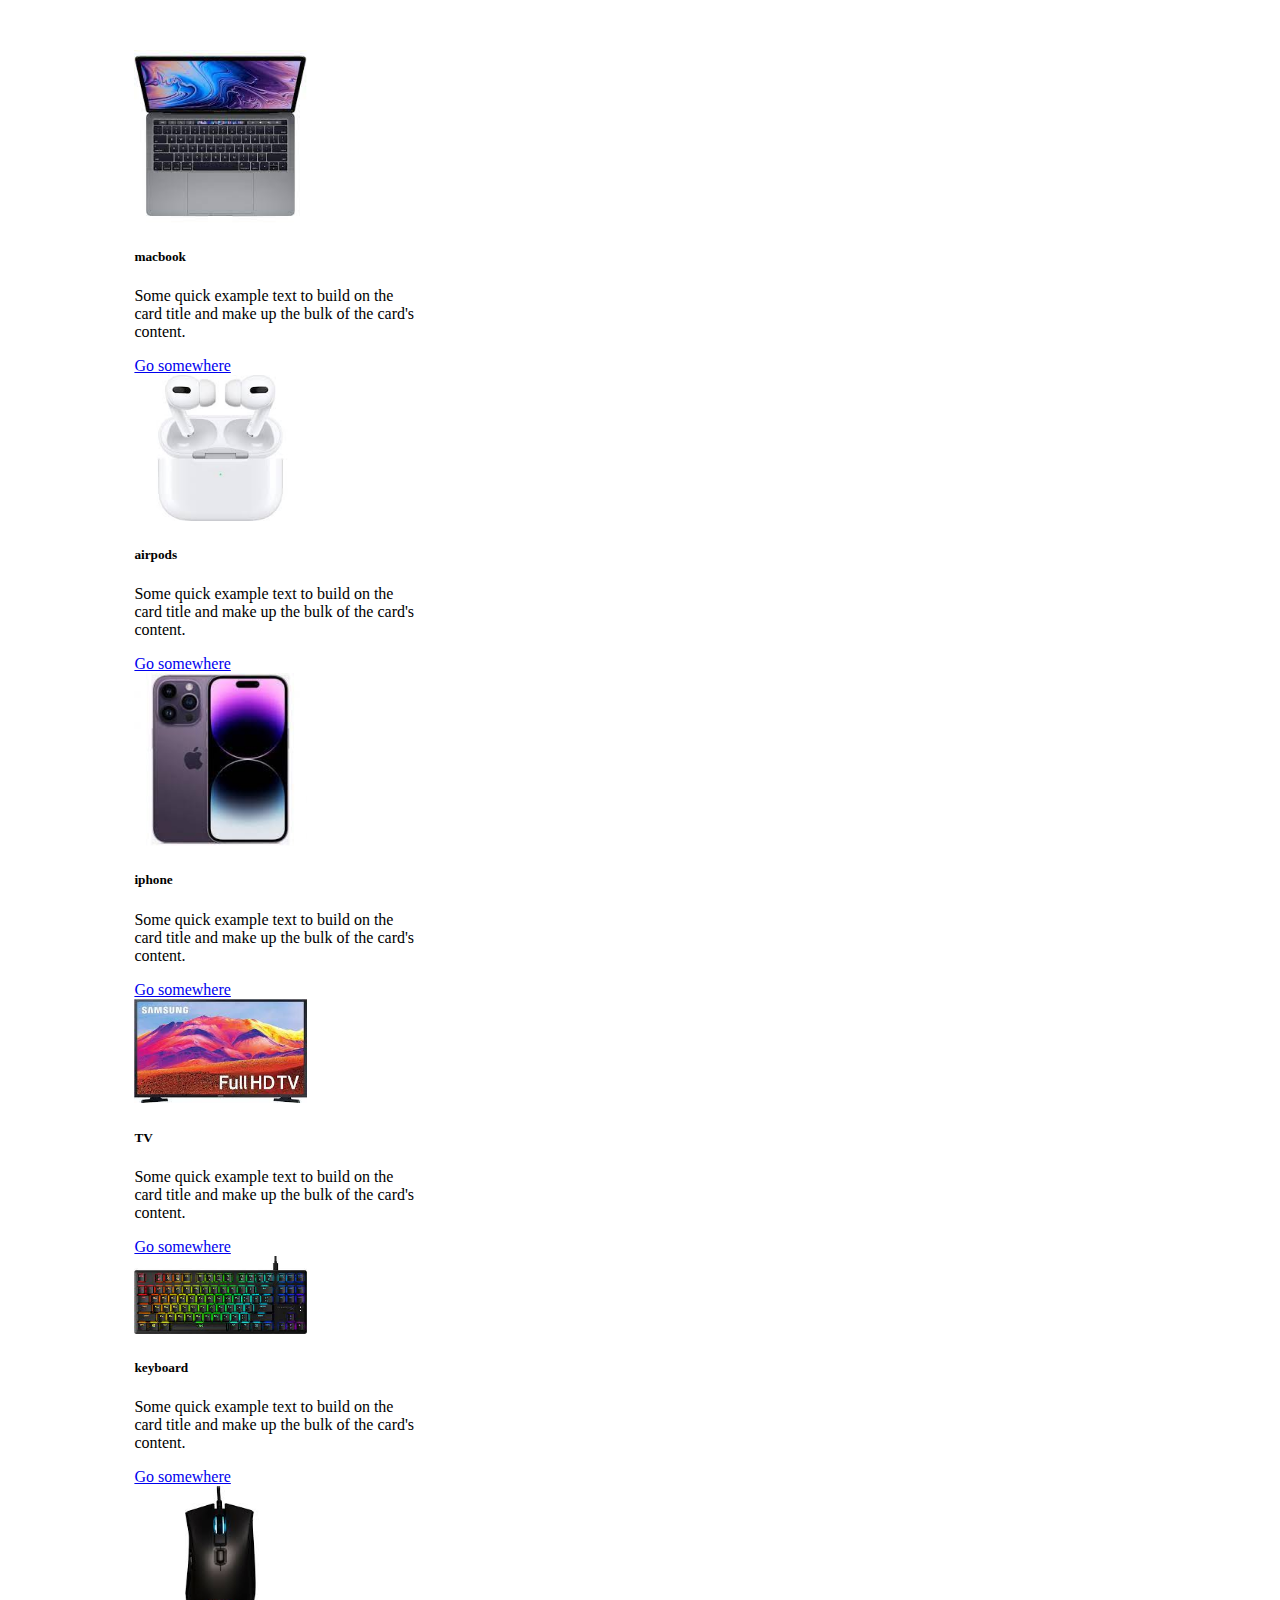
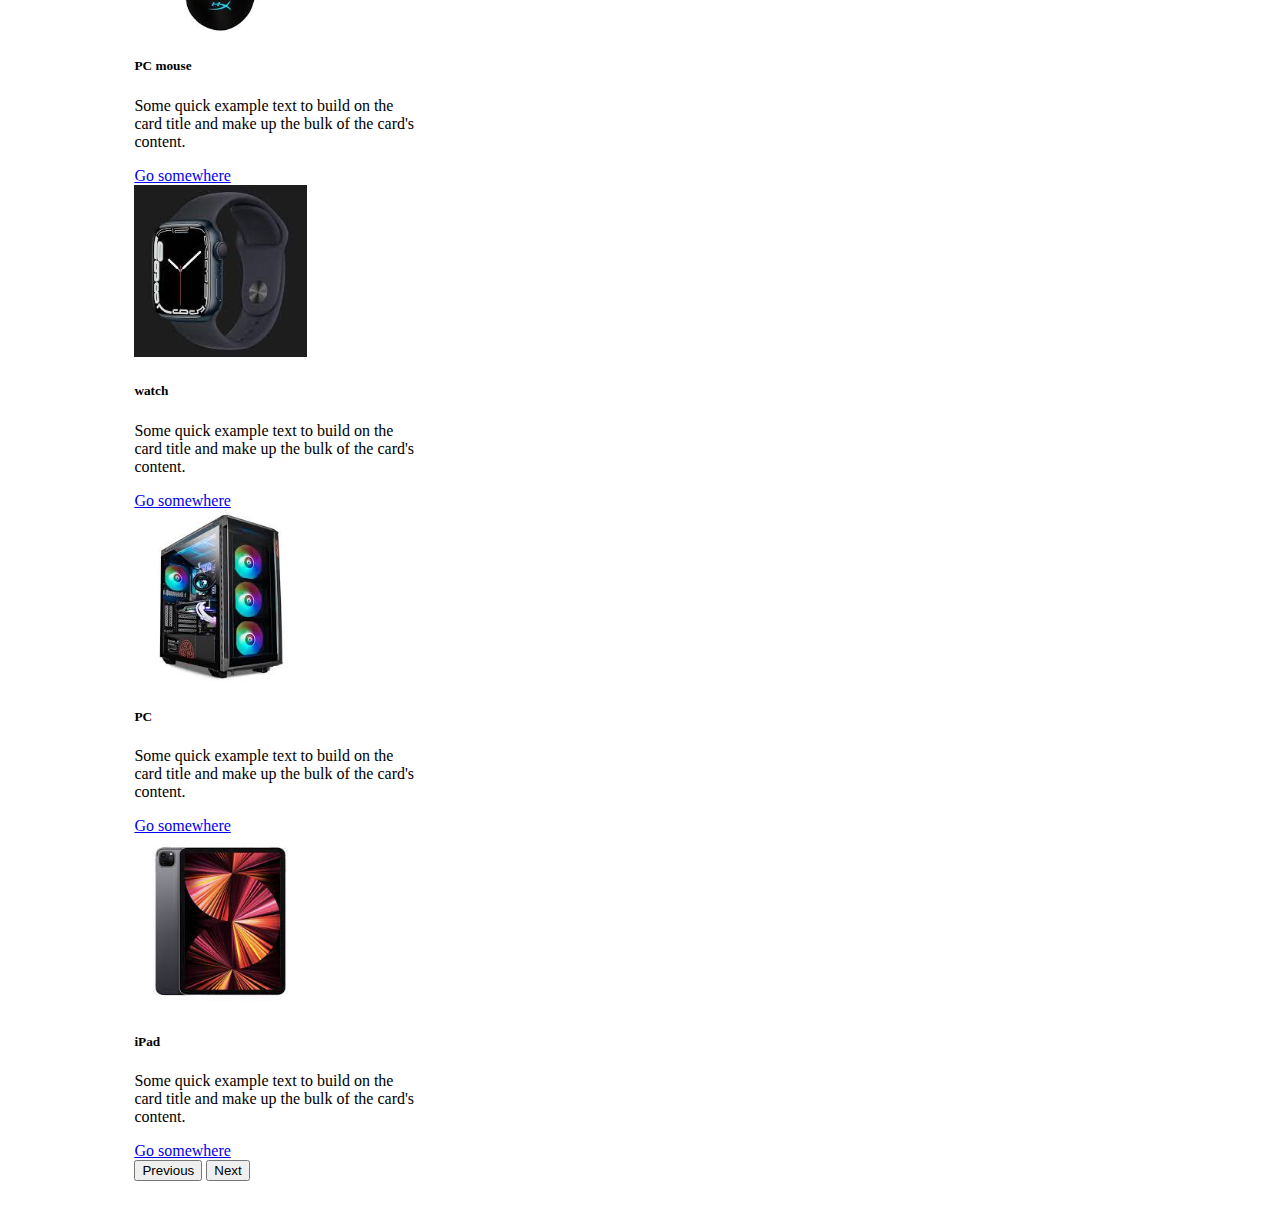
<file: index.html>
<!DOCTYPE html>
<html lang="en">
<head>
    <meta charset="UTF-8">
    <meta http-equiv="X-UA-Compatible" content="IE=edge">
    <meta name="viewport" content="width=device-width, initial-scale=1.0">
    <link href="https://cdn.jsdelivr.net/npm/bootstrap@5.1.3/dist/css/bootstrap.min.css" rel="stylesheet" integrity="sha384-1BmE4kWBq78iYhFldvKuhfTAU6auU8tT94WrHftjDbrCEXSU1oBoqyl2QvZ6jIW3" crossorigin="anonymous">
    <link rel="stylesheet" href="style.css">
    <title>Document</title>
</head>
<body>
    <section class="carousel-card">
        <div id="carouselExampleControls" class="carousel slide" data-bs-ride="carousel">
            <div class="carousel-inner">
              <div class="carousel-item active">
                <div class="row align-items-start">
                    <div class="col">
                        <div class="card" style="width: 18rem;">
                            <img src="загружено.jpg" class="card-img-top" alt="...">
                            <div class="card-body">
                              <h5 class="card-title">macbook</h5>
                              <p class="card-text">Some quick example text to build on the card title and make up the bulk of the card's content.</p>
                              <a href="#" class="btn btn-primary">Go somewhere</a>
                            </div>
                          </div>
                    </div>
                    <div class="col">
                        <div class="card" style="width: 18rem;">
                            <img src="загружено (1).jpg" class="card-img-top" alt="...">
                            <div class="card-body">
                              <h5 class="card-title">airpods</h5>
                              <p class="card-text">Some quick example text to build on the card title and make up the bulk of the card's content.</p>
                              <a href="#" class="btn btn-primary">Go somewhere</a>
                            </div>
                          </div>
                    </div>
                    <div class="col">
                        <div class="card" style="width: 18rem;">
                            <img src="загружено (3).jpg" class="card-img-top" alt="...">
                            <div class="card-body">
                              <h5 class="card-title">iphone</h5>
                              <p class="card-text">Some quick example text to build on the card title and make up the bulk of the card's content.</p>
                              <a href="#" class="btn btn-primary">Go somewhere</a>
                            </div>
                          </div>
                    </div>
                  </div>
              </div>
              <div class="carousel-item">
                <div class="row align-items-start">
                    <div class="col">
                        <div class="card" style="width: 18rem;">
                            <img src="загружено (2).jpg" class="card-img-top" alt="...">
                            <div class="card-body">
                              <h5 class="card-title">TV</h5>
                              <p class="card-text">Some quick example text to build on the card title and make up the bulk of the card's content.</p>
                              <a href="#" class="btn btn-primary">Go somewhere</a>
                            </div>
                          </div>
                    </div>
                    <div class="col">
                        <div class="card" style="width: 18rem;">
                            <img src="загружено (4).jpg" class="card-img-top" alt="...">
                            <div class="card-body">
                              <h5 class="card-title">keyboard</h5>
                              <p class="card-text">Some quick example text to build on the card title and make up the bulk of the card's content.</p>
                              <a href="#" class="btn btn-primary">Go somewhere</a>
                            </div>
                          </div>
                    </div>
                    <div class="col">
                        <div class="card" style="width: 18rem;">
                            <img src="загружено (5).jpg" class="card-img-top" alt="...">
                            <div class="card-body">
                              <h5 class="card-title">PC mouse</h5>
                              <p class="card-text">Some quick example text to build on the card title and make up the bulk of the card's content.</p>
                              <a href="#" class="btn btn-primary">Go somewhere</a>
                            </div>
                          </div>
                    </div>
                  </div>
              </div>
              <div class="carousel-item">
                <div class="row align-items-start">
                    <div class="col">
                        <div class="card" style="width: 18rem;">
                            <img src="загружено (6).jpg" class="card-img-top" alt="...">
                            <div class="card-body">
                              <h5 class="card-title">watch</h5>
                              <p class="card-text">Some quick example text to build on the card title and make up the bulk of the card's content.</p>
                              <a href="#" class="btn btn-primary">Go somewhere</a>
                            </div>
                          </div>
                    </div>
                    <div class="col">
                        <div class="card" style="width: 18rem;">
                            <img src="загружено (7).jpg "class="card-img-top" alt="...">
                            <div class="card-body">
                              <h5 class="card-title">PC</h5>
                              <p class="card-text">Some quick example text to build on the card title and make up the bulk of the card's content.</p>
                              <a href="#" class="btn btn-primary">Go somewhere</a>
                            </div>
                          </div>
                    </div>
                    <div class="col">
                        <div class="card" style="width: 18rem;">
                            <img src="загружено (8).jpg" class="card-img-top" alt="...">
                            <div class="card-body">
                              <h5 class="card-title">iPad</h5>
                              <p class="card-text">Some quick example text to build on the card title and make up the bulk of the card's content.</p>
                              <a href="#" class="btn btn-primary">Go somewhere</a>
                            </div>
                          </div>
                    </div>
                  </div>
              </div>
            </div>
            <button class="carousel-control-prev" type="button" data-bs-target="#carouselExampleControls" data-bs-slide="prev">
              <span class="carousel-control-prev-icon" aria-hidden="true"></span>
              <span class="visually-hidden">Previous</span>
            </button>
            <button class="carousel-control-next" type="button" data-bs-target="#carouselExampleControls" data-bs-slide="next">
              <span class="carousel-control-next-icon" aria-hidden="true"></span>
              <span class="visually-hidden">Next</span>
            </button>
          </div>

    </section>
    <script src="https://cdn.jsdelivr.net/npm/bootstrap@5.1.3/dist/js/bootstrap.bundle.min.js" integrity="sha384-ka7Sk0Gln4gmtz2MlQnikT1wXgYsOg+OMhuP+IlRH9sENBO0LRn5q+8nbTov4+1p" crossorigin="anonymous"></script>

</body>
</html>
</file>
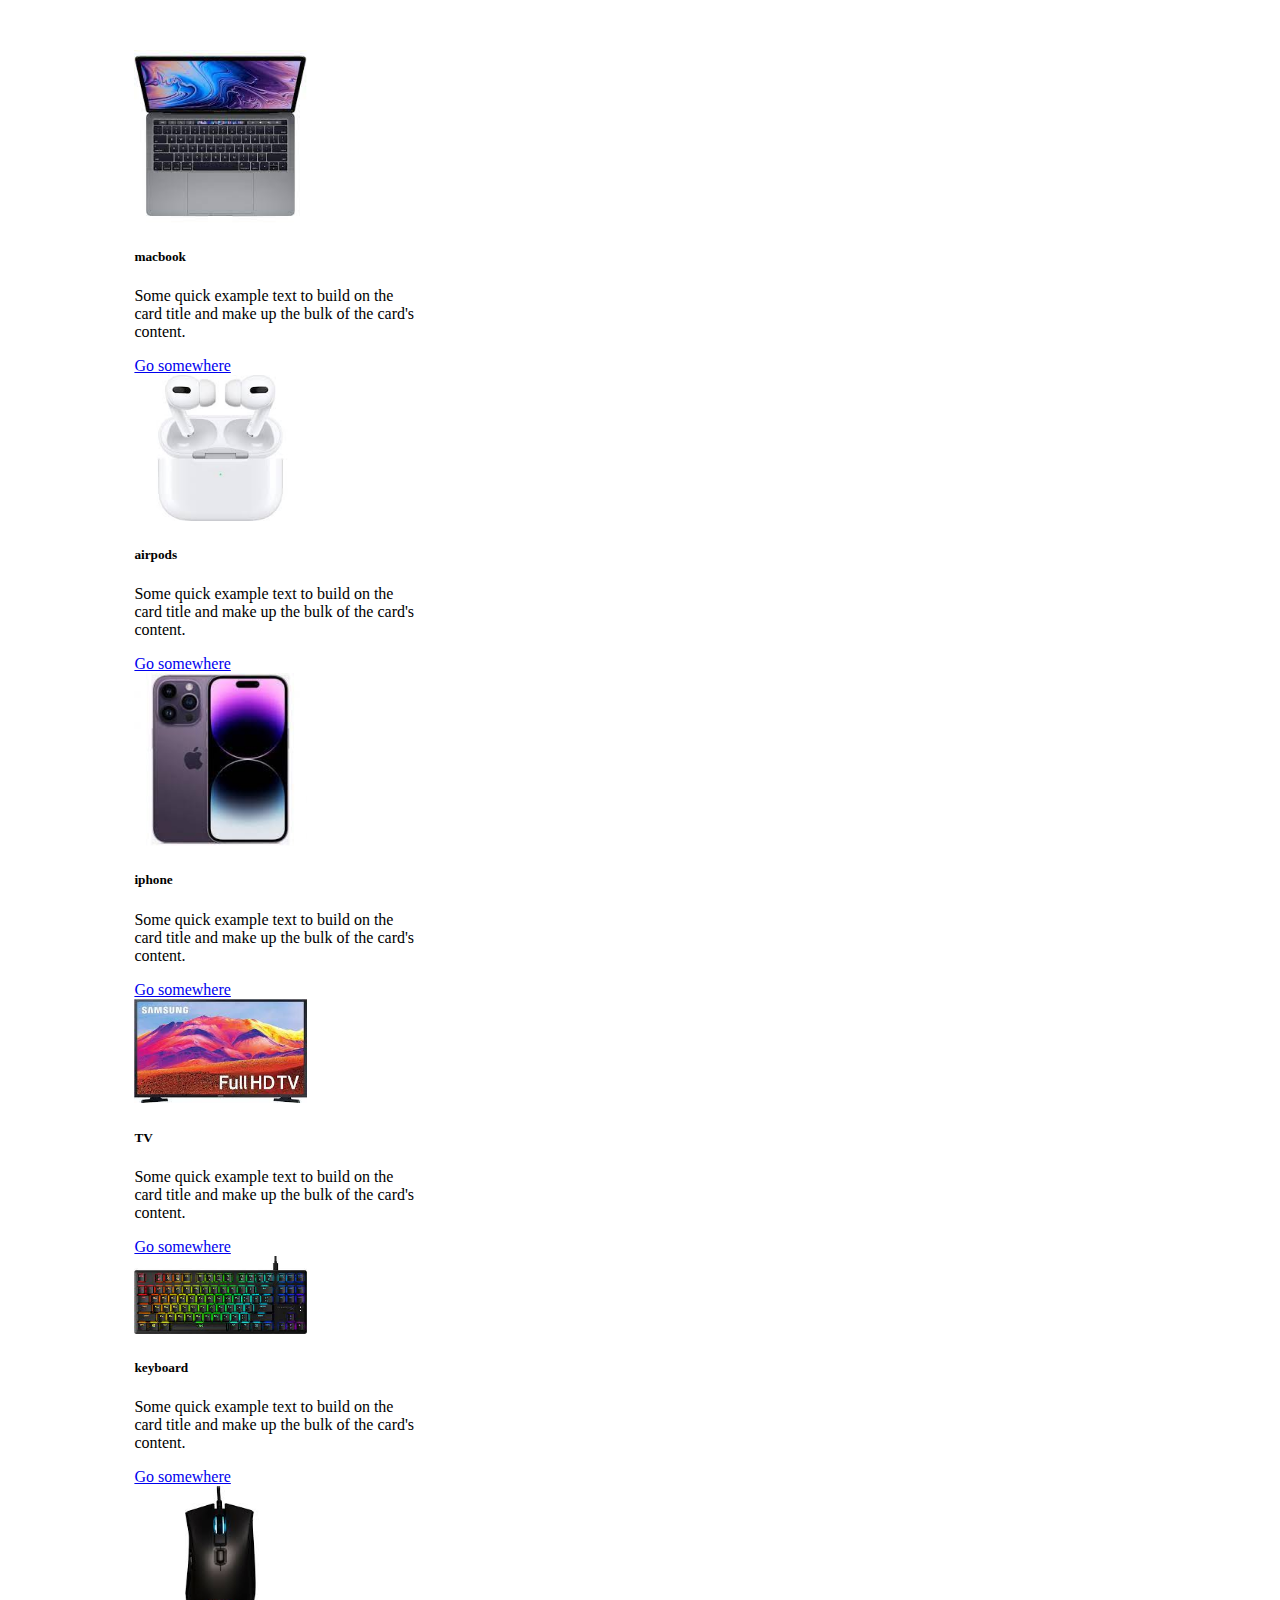
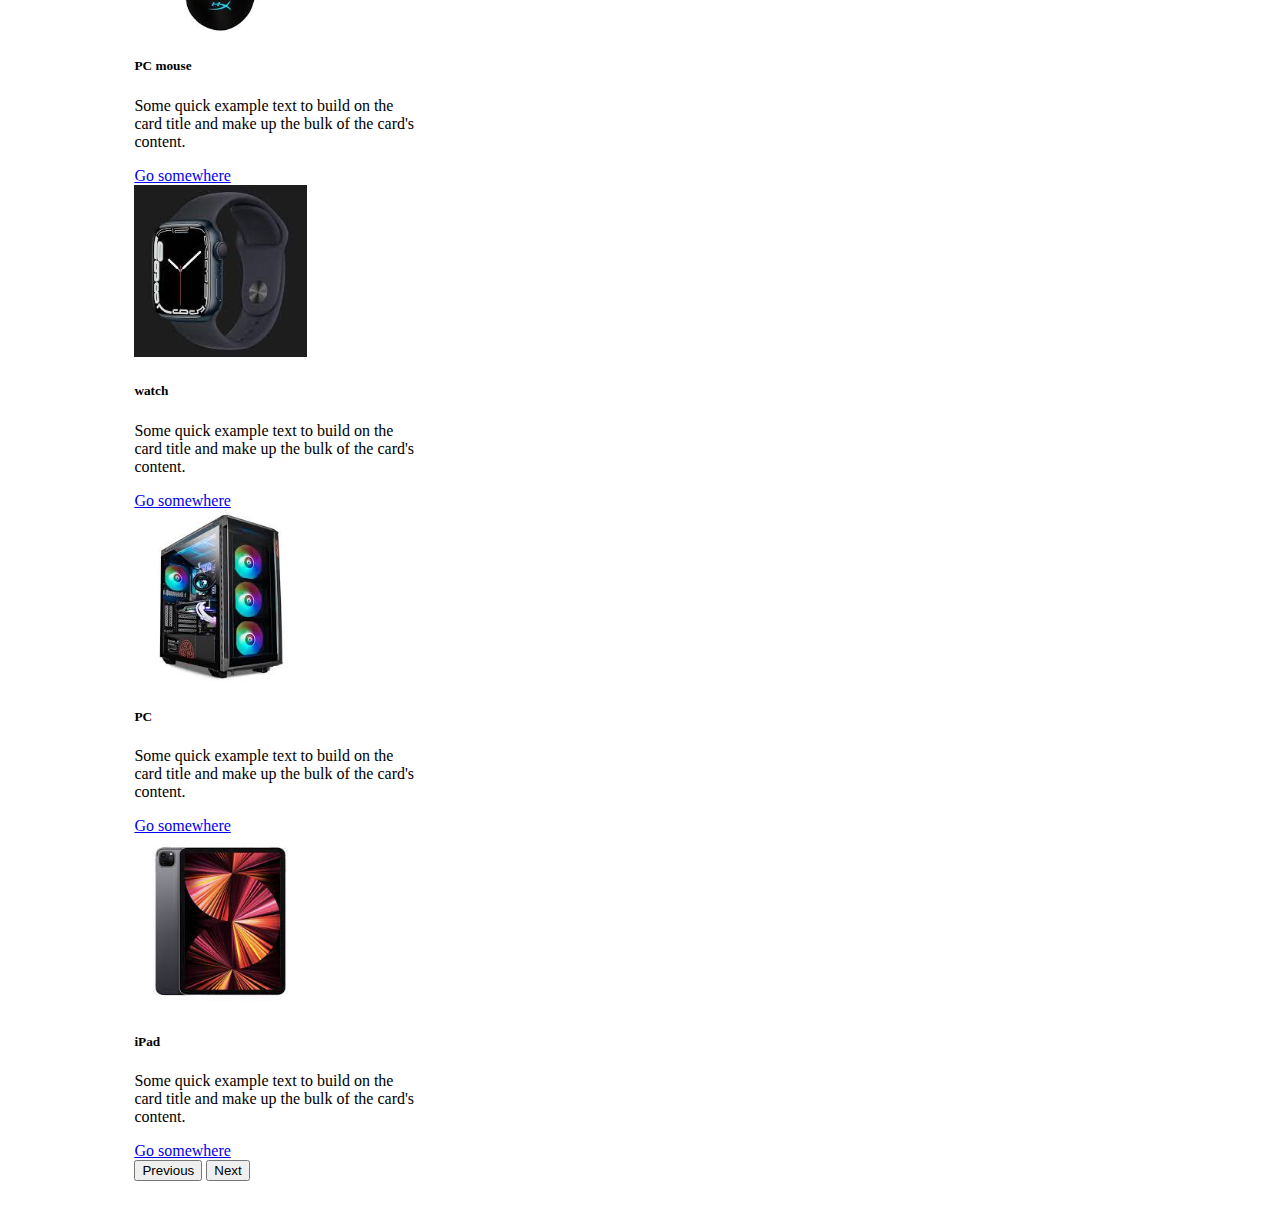
<file: file.html>
<!DOCTYPE html>
<html lang="en">
<head>
    <meta charset="UTF-8">
    <meta http-equiv="X-UA-Compatible" content="IE=edge">
    <meta name="viewport" content="width=device-width, initial-scale=1.0">
    <link href="https://cdn.jsdelivr.net/npm/bootstrap@5.1.3/dist/css/bootstrap.min.css" rel="stylesheet" integrity="sha384-1BmE4kWBq78iYhFldvKuhfTAU6auU8tT94WrHftjDbrCEXSU1oBoqyl2QvZ6jIW3" crossorigin="anonymous">
    <link rel="stylesheet" href="style.css">
    <title>Document</title>
</head>
<body>
    <section class="carousel-card">
        <div id="carouselExampleControls" class="carousel slide" data-bs-ride="carousel">
            <div class="carousel-inner">
              <div class="carousel-item active">
                <div class="row align-items-start">
                    <div class="col">
                        <div class="card" style="width: 18rem;">
                            <img src="загружено.jpg" class="card-img-top" alt="...">
                            <div class="card-body">
                              <h5 class="card-title">macbook</h5>
                              <p class="card-text">Some quick example text to build on the card title and make up the bulk of the card's content.</p>
                              <a href="#" class="btn btn-primary">Go somewhere</a>
                            </div>
                          </div>
                    </div>
                    <div class="col">
                        <div class="card" style="width: 18rem;">
                            <img src="загружено (1).jpg" class="card-img-top" alt="...">
                            <div class="card-body">
                              <h5 class="card-title">airpods</h5>
                              <p class="card-text">Some quick example text to build on the card title and make up the bulk of the card's content.</p>
                              <a href="#" class="btn btn-primary">Go somewhere</a>
                            </div>
                          </div>
                    </div>
                    <div class="col">
                        <div class="card" style="width: 18rem;">
                            <img src="загружено (3).jpg" class="card-img-top" alt="...">
                            <div class="card-body">
                              <h5 class="card-title">iphone</h5>
                              <p class="card-text">Some quick example text to build on the card title and make up the bulk of the card's content.</p>
                              <a href="#" class="btn btn-primary">Go somewhere</a>
                            </div>
                          </div>
                    </div>
                  </div>
              </div>
              <div class="carousel-item">
                <div class="row align-items-start">
                    <div class="col">
                        <div class="card" style="width: 18rem;">
                            <img src="загружено (2).jpg" class="card-img-top" alt="...">
                            <div class="card-body">
                              <h5 class="card-title">TV</h5>
                              <p class="card-text">Some quick example text to build on the card title and make up the bulk of the card's content.</p>
                              <a href="#" class="btn btn-primary">Go somewhere</a>
                            </div>
                          </div>
                    </div>
                    <div class="col">
                        <div class="card" style="width: 18rem;">
                            <img src="загружено (4).jpg" class="card-img-top" alt="...">
                            <div class="card-body">
                              <h5 class="card-title">keyboard</h5>
                              <p class="card-text">Some quick example text to build on the card title and make up the bulk of the card's content.</p>
                              <a href="#" class="btn btn-primary">Go somewhere</a>
                            </div>
                          </div>
                    </div>
                    <div class="col">
                        <div class="card" style="width: 18rem;">
                            <img src="загружено (5).jpg" class="card-img-top" alt="...">
                            <div class="card-body">
                              <h5 class="card-title">PC mouse</h5>
                              <p class="card-text">Some quick example text to build on the card title and make up the bulk of the card's content.</p>
                              <a href="#" class="btn btn-primary">Go somewhere</a>
                            </div>
                          </div>
                    </div>
                  </div>
              </div>
              <div class="carousel-item">
                <div class="row align-items-start">
                    <div class="col">
                        <div class="card" style="width: 18rem;">
                            <img src="загружено (6).jpg" class="card-img-top" alt="...">
                            <div class="card-body">
                              <h5 class="card-title">watch</h5>
                              <p class="card-text">Some quick example text to build on the card title and make up the bulk of the card's content.</p>
                              <a href="#" class="btn btn-primary">Go somewhere</a>
                            </div>
                          </div>
                    </div>
                    <div class="col">
                        <div class="card" style="width: 18rem;">
                            <img src="загружено (7).jpg "class="card-img-top" alt="...">
                            <div class="card-body">
                              <h5 class="card-title">PC</h5>
                              <p class="card-text">Some quick example text to build on the card title and make up the bulk of the card's content.</p>
                              <a href="#" class="btn btn-primary">Go somewhere</a>
                            </div>
                          </div>
                    </div>
                    <div class="col">
                        <div class="card" style="width: 18rem;">
                            <img src="загружено (8).jpg" class="card-img-top" alt="...">
                            <div class="card-body">
                              <h5 class="card-title">iPad</h5>
                              <p class="card-text">Some quick example text to build on the card title and make up the bulk of the card's content.</p>
                              <a href="#" class="btn btn-primary">Go somewhere</a>
                            </div>
                          </div>
                    </div>
                  </div>
              </div>
            </div>
            <button class="carousel-control-prev" type="button" data-bs-target="#carouselExampleControls" data-bs-slide="prev">
              <span class="carousel-control-prev-icon" aria-hidden="true"></span>
              <span class="visually-hidden">Previous</span>
            </button>
            <button class="carousel-control-next" type="button" data-bs-target="#carouselExampleControls" data-bs-slide="next">
              <span class="carousel-control-next-icon" aria-hidden="true"></span>
              <span class="visually-hidden">Next</span>
            </button>
          </div>

    </section>
    <script src="https://cdn.jsdelivr.net/npm/bootstrap@5.1.3/dist/js/bootstrap.bundle.min.js" integrity="sha384-ka7Sk0Gln4gmtz2MlQnikT1wXgYsOg+OMhuP+IlRH9sENBO0LRn5q+8nbTov4+1p" crossorigin="anonymous"></script>

</body>
</html>
</file>
<file: style.css>
.carousel-card{
    width: 80%;
    margin: 50px auto;
}
.card img{
    width: 60%;
    height: 80%;
    margin-left: auto;
    margin-right: auto;
}
.carousel-control-prev-icon{
    background-image: url("left-arrow.svg");
}
.carousel-control-next-icon{
    background-image: url("right.svg");
}
.carousel-control-prev{
    left: -250px;
    }
    .carousel-control-next{
        right:-60px;
        }
</file>
